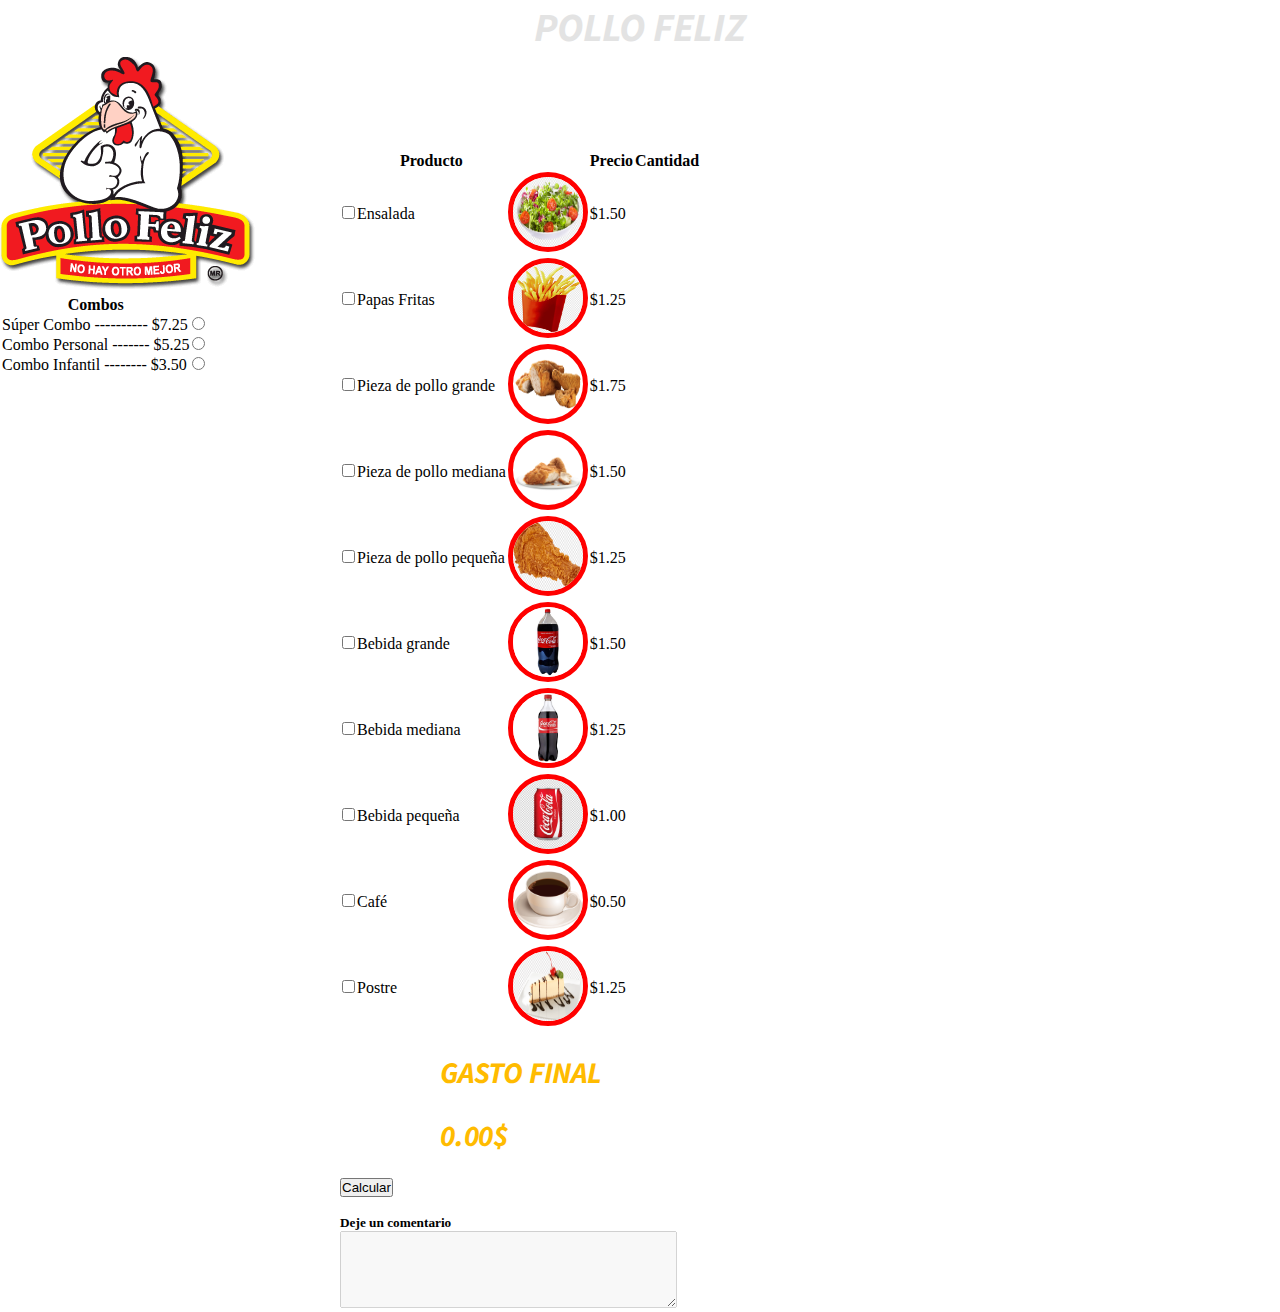
<file: Ejercicio 2/index.html>
<!DOCTYPE html>
<html lang="en">

<head>
    <meta charset="UTF-8">
    <meta http-equiv="X-UA-Compatible" content="IE=edge">
    <meta name="viewport" content="width=device-width, initial-scale=1.0">
    <link rel="stylesheet" type="text/css" href="./CSS/estilos.css">
    <!--Bootstrap CSS -->
    <link href="https://cdn.jsdelivr.net/npm/bootstrap@5.1.1/dist/css/bootstrap.min.css" rel="stylesheet"
        integrity="sha384-F3w7mX95PdgyTmZZMECAngseQB83DfGTowi0iMjiWaeVhAn4FJkqJByhZMI3AhiU" crossorigin="anonymous">
    <title>DAW</title>
</head>

<body>
    <h1>POLLO FELIZ</h1>
    <img src="./img/polloF.png" alt="" id="logo">
    <br>

    <div class="contenedor_table">
        <table>
            <thead>
                <tr>
                    <th>Combos</th>
                    <th></th>
                </tr>
            </thead>
            <tbody>
                <tr>
                    <td><label for="combos3">Súper Combo ---------- $7.25</label></td>
                    <td><input id="combo3" type="radio" name="combos" value="7.25" ></td>
                </tr>
                <tr>
                    <td><label for="combos2">Combo Personal ------- $5.25</label></td>
                    <td><input id="combo2" type="radio" name="combos" value="5.25" ></td>
                </tr>
                <tr>
                    <td><label for="combos1">Combo Infantil -------- $3.50</label></td>
                    <td><input id="combo1" type="radio" name="combos" value="3.50" ></td>
                </tr>
               
            </tbody>
        </table>
    </div>

   <div class="contenedor_table2">
        <table>
            <thead>
                <tr>
                    <th></th>
                    <th colspan="2">Producto</th>
                    <th></th>
                    <th>Precio</th>
                    <th>Cantidad</th>
                </tr>
            </thead>
            <tbody>
                
                <tr>
                    <td><input type="checkbox"  class="check" id="ensalada" value="1.50"></input></td>
                    <td colspan="2">Ensalada</td>
                    <td><img src="./img/ensalada.png" ></td>
                    <td>$1.50</td>
                    
                </tr>

                <tr>
                    <td><input type="checkbox" class="check" id="papaFrita" value="1.25"></input></td>
                    <td colspan="2">Papas Fritas</td>
                    <td><img src="./img/papas.png" alt="Papas fritas"></td>
                    <td>$1.25</td>
                    
                </tr>

                <tr>
                    <td><input type="checkbox" class="check" id="p_grande" value="1.75"></input></td>
                    <td colspan="2">Pieza de pollo grande</td>
                    <td><img src="./img/p_grande.png" alt="Pollo"></td>
                    <td>$1.75</td>
                    
                </tr>

                <tr>
                    <td><input type="checkbox" class="check" id="p_mediano" value="1.50"></input></td>
                    <td colspan="2">Pieza de pollo mediana</td>
                    <td><img src="./img/p_mediano.png" alt="Pollo"></td>
                    <td>$1.50</td>
                    
                </tr>

                <tr>
                    <td><input type="checkbox" class="check" id="p_pequeña" value="1.25"></input></td>
                    <td colspan="2">Pieza de pollo pequeña</td>
                    <td><img src="./img/p_pequeña.png" alt="Pollo"></td>
                    <td>$1.25</td>
                    
                </tr>

                <tr>
                    <td><input type="checkbox" class="check" id="b_masgrande" value="1.50"></input></td>
                    <td colspan="2">Bebida grande</td>
                    <td><img src="./img/b_masgrande.jpg" alt="Bebida"></td>
                    <td>$1.50</td>
                    
                </tr>

                <tr>
                    <td><input type="checkbox" class="check" id="b_grande" value="1.25"></input></td>
                    <td colspan="2">Bebida mediana</td>
                    <td><img src="./img/b_grande.jpg" alt="Bebida"></td>
                    <td>$1.25</td>
                    
                </tr>

                <tr>
                    <td><input type="checkbox" class="check" id="b_pequeña" value="1.00"></input></td>
                    <td colspan="2">Bebida pequeña</td>
                    <td><img src="./img/b_pequeña.png" alt="Bebida"></td>
                    <td>$1.00</td>
                    
                </tr>

                <tr>
                    <td><input type="checkbox" class="check" id="cafe" value="0.50"></input></td>
                    <td colspan="2">Café</td>
                    <td><img src="./img/cafe.png" alt="Café"></td>
                    <td>$0.50</td>
                    
                </tr>

                <tr>
                    <td><input type="checkbox" class="check" id="postre" value="1.25"></input></td>
                    <td colspan="2">Postre</td>
                    <td><img src="./img/postre.png" alt="Postre"></td>
                    <td>$1.25</td>
                    
                </tr>
            </tbody>
        </table>

        <h2>Gasto final</h2>
        <h2 id="gastoFinal">0.00$</h2>
        <button type="button" id="boton" class="btn btn-primary">Calcular</button>
        <br><br>
        
        <h5>Deje un comentario</h5>
        <div id="comen">
            <textarea name="area" id="area" cols="40" rows="5" disabled="true"></textarea>
        </div>

    </div>

    <script src="https://cdn.jsdelivr.net/npm/bootstrap@5.1.1/dist/js/bootstrap.bundle.min.js"
        integrity="sha384-/bQdsTh/da6pkI1MST/rWKFNjaCP5gBSY4sEBT38Q/9RBh9AH40zEOg7Hlq2THRZ"
        crossorigin="anonymous"></script>
    <script src="./JS/Funciones.js"></script>

</body>
</html>
</file>
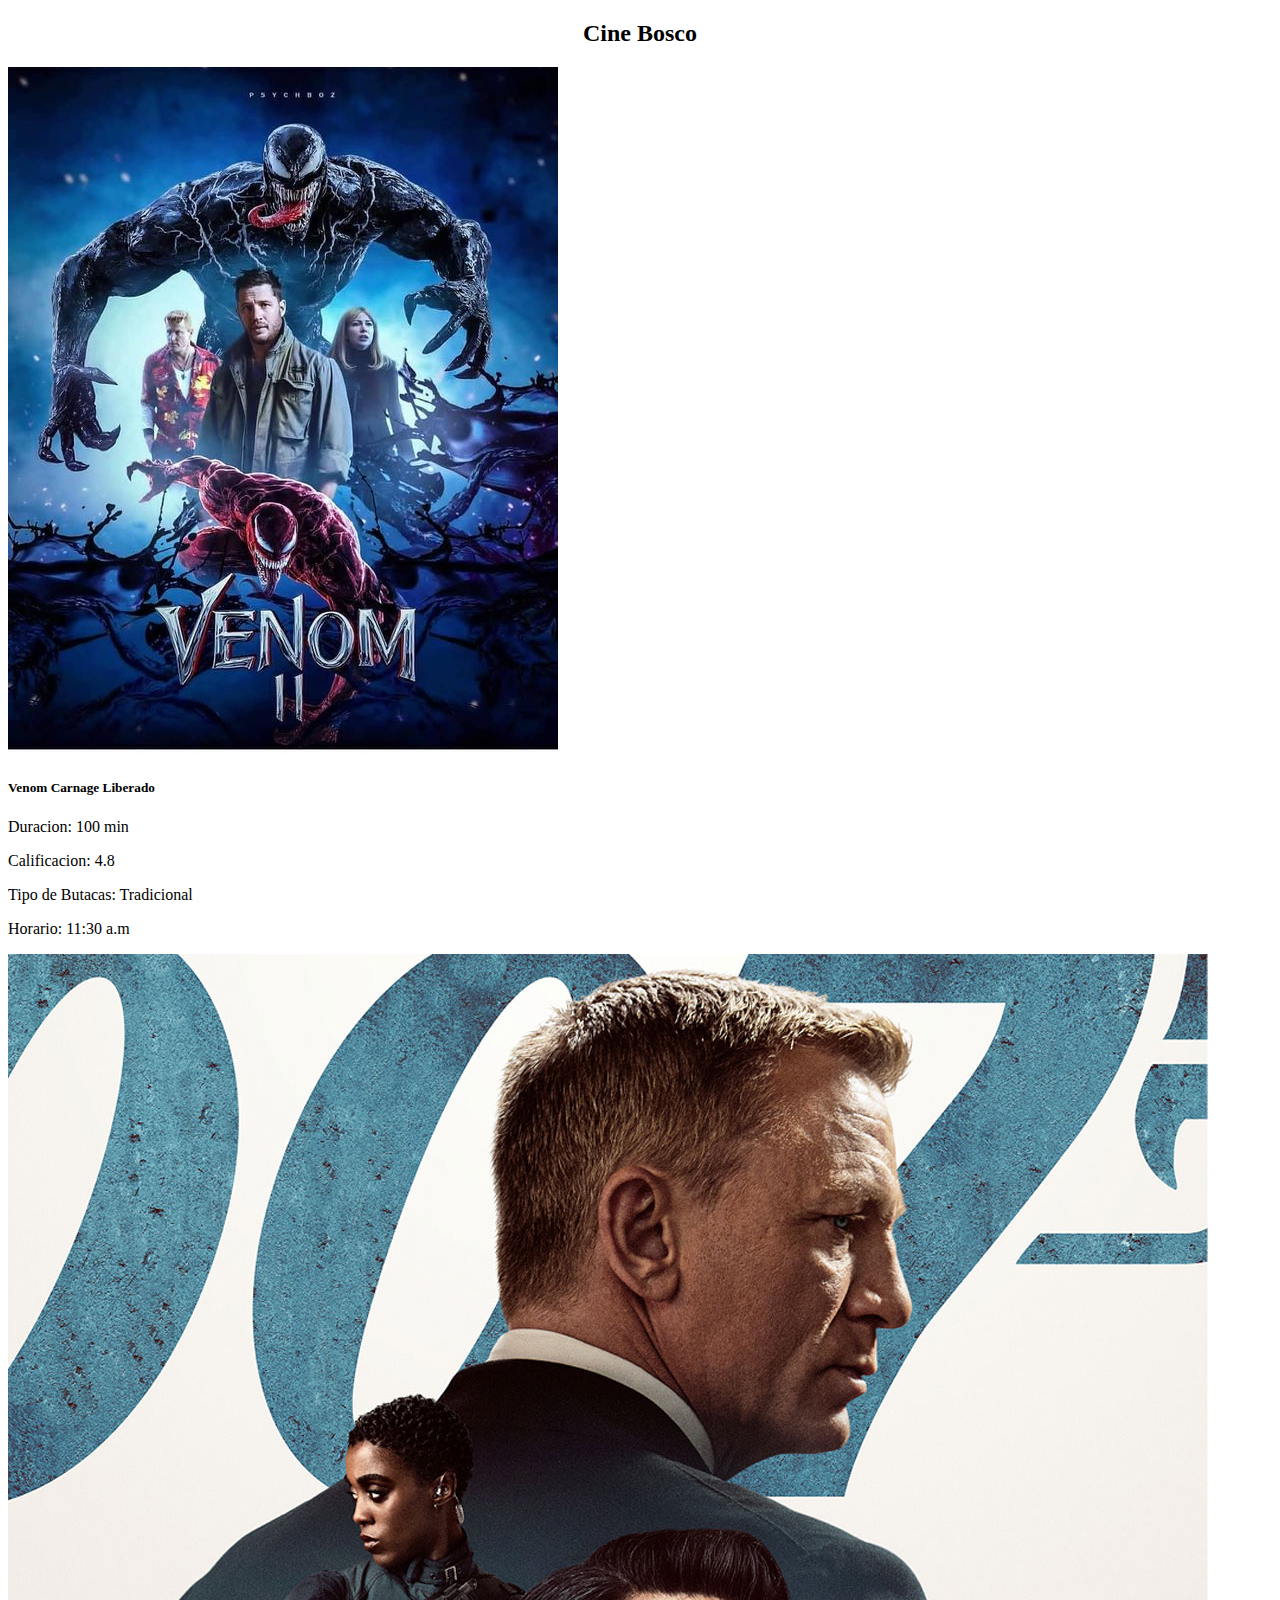
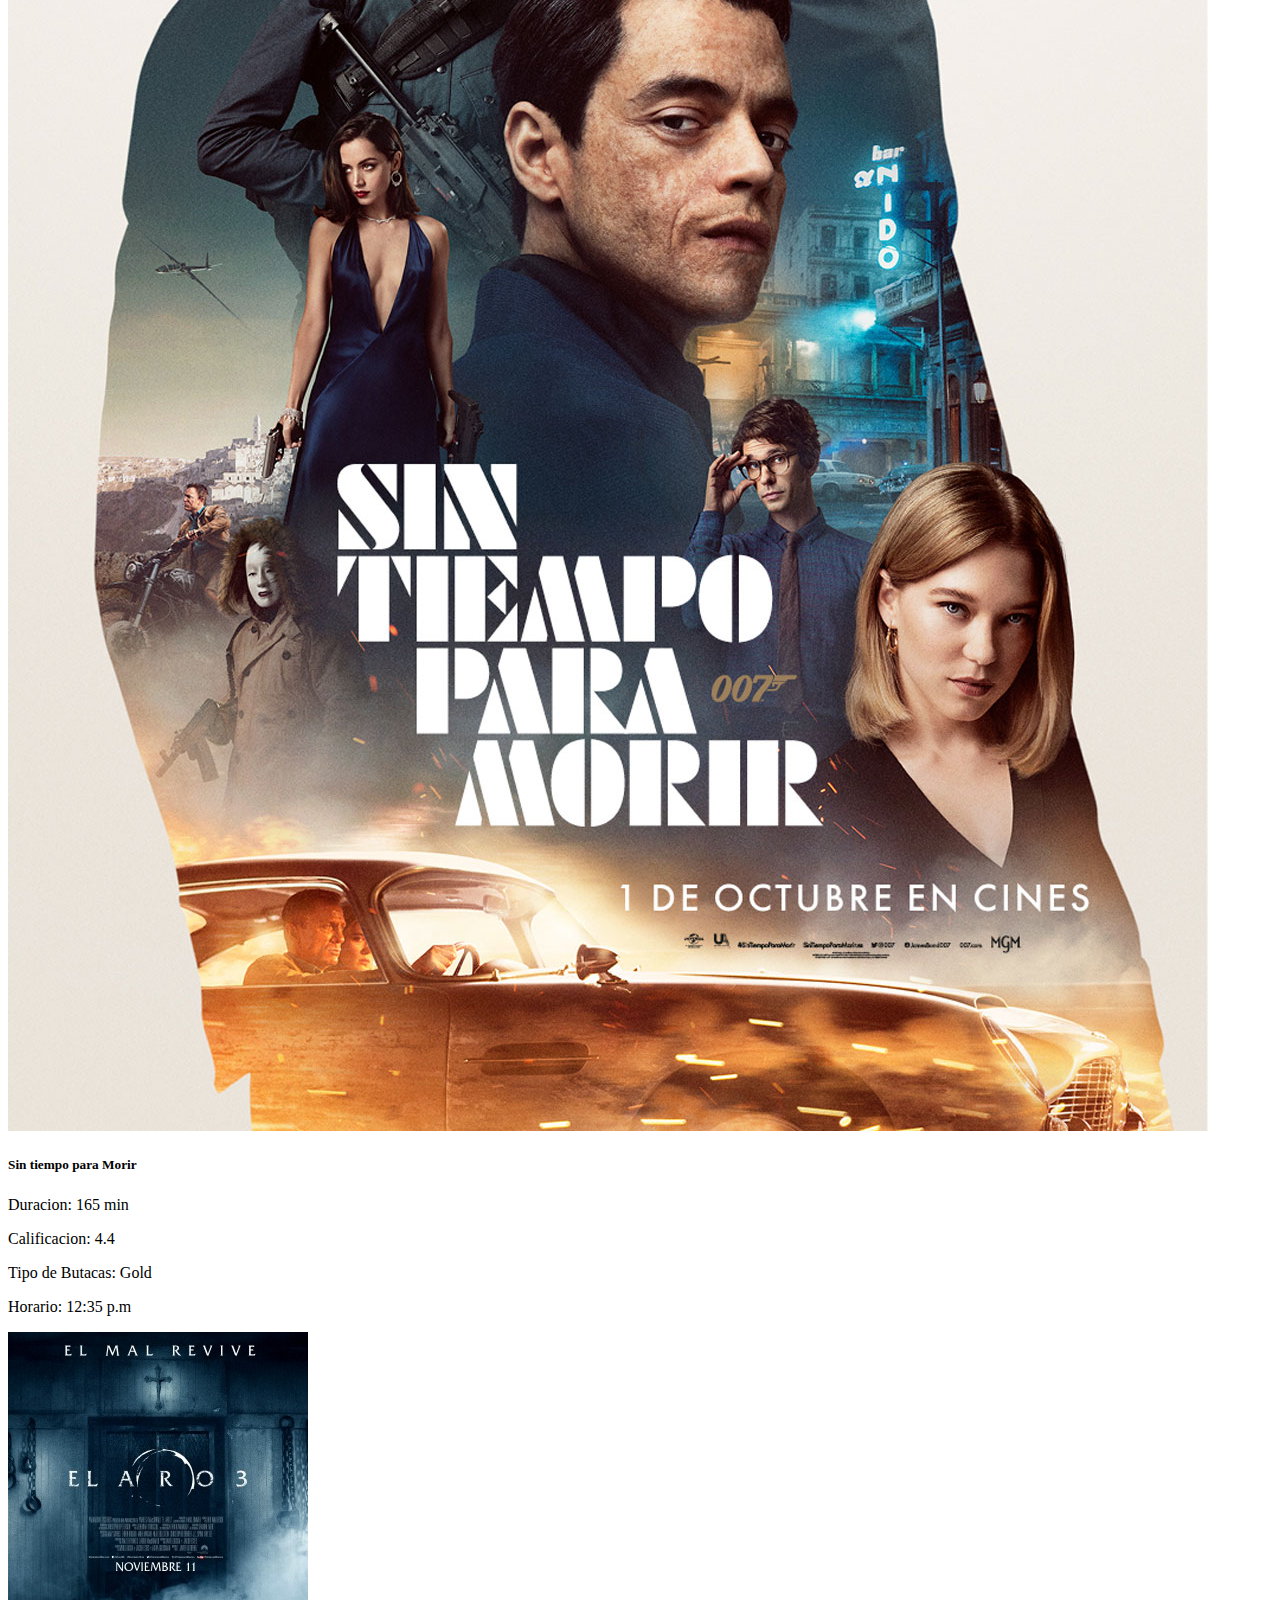
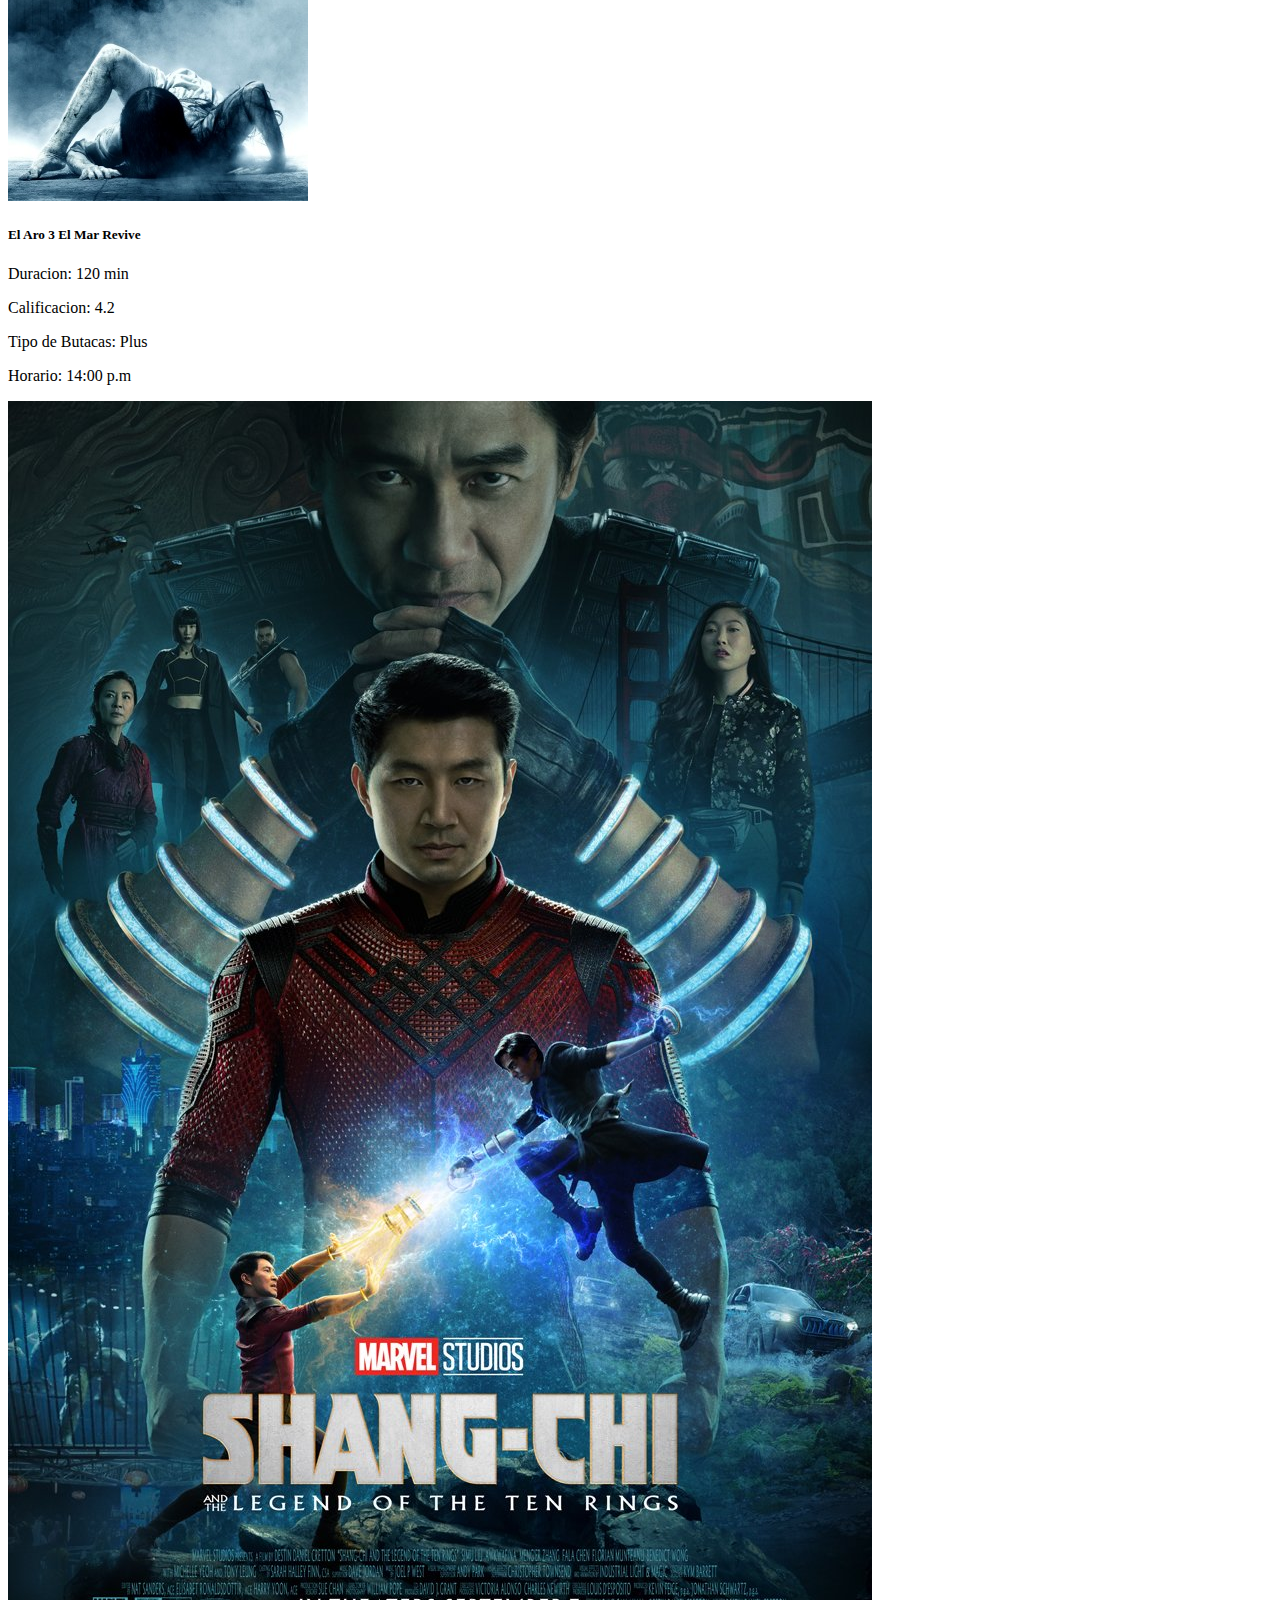
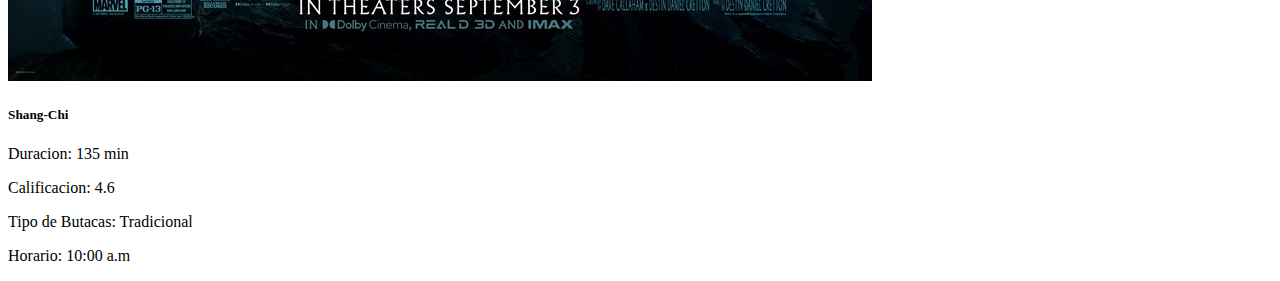
<file: Ejericicio 1 Cartelera JSON/cartela.html>
<!DOCTYPE html>
<html lang="es">

<head>
    <title>Cartela Cine Bosco </title>
    <meta charset="utf-8" />
    <link href="https://cdn.jsdelivr.net/npm/bootstrap@5.1.1/dist/css/bootstrap.min.css" rel="stylesheet"
        integrity="sha384-F3w7mX95PdgyTmZZMECAngseQB83DfGTowi0iMjiWaeVhAn4FJkqJByhZMI3AhiU" crossorigin="anonymous">
    <script src="https://cdn.jsdelivr.net/npm/bootstrap@5.1.1/dist/js/bootstrap.bundle.min.js"
        integrity="sha384-/bQdsTh/da6pkI1MST/rWKFNjaCP5gBSY4sEBT38Q/9RBh9AH40zEOg7Hlq2THRZ"
        crossorigin="anonymous"></script>
    <script src="https://cdn.jsdelivr.net/npm/@popperjs/core@2.9.3/dist/umd/popper.min.js"
        integrity="sha384-W8fXfP3gkOKtndU4JGtKDvXbO53Wy8SZCQHczT5FMiiqmQfUpWbYdTil/SxwZgAN"
        crossorigin="anonymous"></script>
    <script src="https://cdn.jsdelivr.net/npm/bootstrap@5.1.1/dist/js/bootstrap.min.js"
        integrity="sha384-skAcpIdS7UcVUC05LJ9Dxay8AXcDYfBJqt1CJ85S/CFujBsIzCIv+l9liuYLaMQ/"
        crossorigin="anonymous"></script>
</head>

<body>
    <div class="container">
        <h2 style="text-align: center;">Cine Bosco</h2>
        <div class="row" id="info">
           

        </div>


    </div>



</body>
<script src="datos.js"></script>

</html>
</file>
<file: Ejercicio 2/CSS/estilos.css>
@import url('https://fonts.googleapis.com/css2?family=Mukta:wght@300&family=Noto+Sans+JP:wght@300&family=Source+Sans+Pro:wght@300&display=swap');

*{
    margin: 0;
    padding: 0;
    box-sizing: border-box;
    
}
header{
    display: flex;
    justify-content: space-between;
    align-items: center;
    padding: 0px 5%;
    background-color: rgba(105, 26, 121, 0.692);
}

body{
    background-color: #fff;
}

h1{
    text-align: center;
    font-family: 'Source Sans Pro', sans-serif;
    font-size: 40px;
    letter-spacing: -0.2px;
    color: #e3e3e3;
    font-weight: 700;
    font-style: italic;
    font-variant: normal;
    text-transform: uppercase;
}

h2{
    margin-top: 20px;
    margin-left: 100px;
    margin-bottom: 20px;
    font-family: 'Source Sans Pro', sans-serif;
    font-size: 30px;
    letter-spacing: -0.2px;
    color: #ffbb00;
    font-weight: 700;
    font-style: italic;
    font-variant: normal;
    text-transform: uppercase;
}


td img{
    height: 80px;
    width: 80px;
    border-radius: 100%;
    border: 5px solid red;
}

.contenedor_table2{
    position: absolute;
    left: 50%;
    margin-left: -300px;
    top: 50%;
    margin-top: -300px;
 }

 .logo{
    position: absolute;
    left: 50%;
    margin-left: -300px;
    top: 50%;
    margin-top: -300px;
 }
</file>
